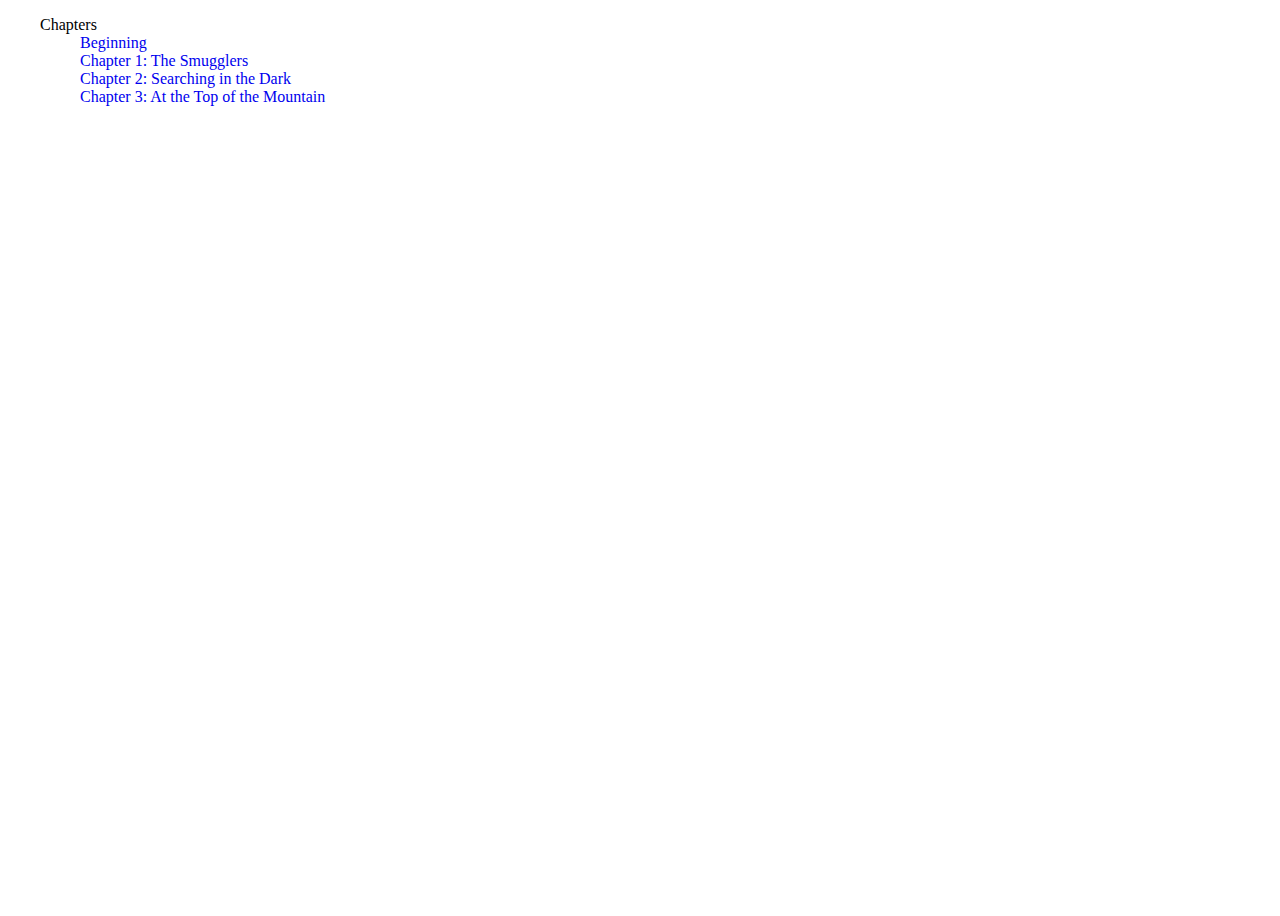
<file: intro/html/content.html>
<!DOCTYPE html>
<html>
<head>
    <title>Auto ToC</title>
    <link href="https://fonts.googleapis.com/css2?family=Satisfy&display=swap" rel="stylesheet">
    <link rel="stylesheet" href="../style.css">
</head>

<body>
    <ol class = "ChapterList" role = list> Chapters
        <ol class = "listItem">
            <a href="../index.html">Beginning</a>
        </ol>
        <ol class = "listItem">
            <a href="../html/charactersPages.html">Chapter 1: The Smugglers</a>
        </ol class = "listItem">
        <ol class = "listItem">
            <a href="../html/searching.html">Chapter 2: Searching in the Dark</a>
        </ol>
        <ol class = "listItem">
            <a href="#">Chapter 3: At the Top of the Mountain</a>
        </ol>
    </ol>
    <script src="../js/dataManager.js"></script>
</body>
</html>
</file>
<file: intro/style.css>
body, html {
  height: 100%;
  margin: 0;
}
a{
  text-decoration: none;
}
.bg {
  /* The image used */

  /* Full height */
  height: 100%; 

  /* Center and scale the image nicely */
  background-position: center;
  background-repeat: no-repeat;
  background-size: cover;
}
.background{
    width: 100%;
    height: 100%;
    background: blue;
}
.overlay{

    position: absolute;
    text-align: center;
    bottom: 0px;
    right: 0px;
    width: 100%;
    height: 100%;
}
#sketch-container{
    position: absolute;
    bottom: 0px;
    right: 0px;
    width: 100%;
    height: 100%;
}
.hidden {
  position:absolute;
  width: 0;
  opacity: 0;
  overflow: hidden;
}
canvas{
    position: absolute;
    z-index: -1;
}
@font-face {
  font-family: Title-Font;
  src: url("https://raw.githubusercontent.com/akzhy/Vara/master/fonts/Satisfy/SatisfySL.json");
}
#title{
  font-family: 'Satisfy',serif;
  font-size: 110px;
  width: 50%;
  height: 50%;
}
#narration{
  position: absolute;
  top: 10%;
  left: 15%;
  width: 70%;
  height: 70%;
}
.button{
  position: fixed;
  z-index: 1;

}
#firstSmuggler{
  position: absolute;
  top: 10%;
  left: 30%;
  width: 50%;
  height: 20%;
}
#secondSmuggler{
  position: absolute;
  top: 30%;
  left: 30%;
  width: 50%;
  height: 20%;
}
#thirdSmuggler{
  position: absolute;
  top: 200px;
  left: 30%;
  width: 50%;
  height: 20%;
}
@keyframes fadeIn {
  0% {
      transform: translate(0px,0px);
  }
  100% {
      transform: translate(50px,0px);
  }
}

#menu{
  font-family: 'Satisfy',serif;
  font-size: 20px;
  position: fixed;
  border-radius: 10px;
  z-index: 2;
  width: 250px;
  top: 0px;
  left: -150px;
  height: 70px;
  background-color: #86b38a;
  overflow: hidden;
  text-decoration: none;
}
#menu-title{
  text-decoration: none;
  padding-right: 10px;
  text-align: right;
}
#ChapterList{
  text-decoration: none;
  font-size: 25px;
  text-align: left;
  padding-left: 10px;
}
#listItem{
  text-decoration: none;
}
#characterWrapper2{
  position:absolute;
  top: 1900px;
  left: 150px;
}
#characterWrapper1{
  position:absolute;
  top: 1070px;
  left: 500px;
}

#characterWrapper3{
  position:absolute;
  top: 2500px;
  left: 700px;
}
.profile{
  position: absolute;
  background-color: azure;
  width: 382.5px;
  height: 450px;

}
img{
  width: 382.5px;
}
.inner{
  font-family: 'Satisfy',serif;

  position: absolute;
  height: 450px; 
  width: 0px; 
  font-size: 30px;
  background-color: #86b38a; 
  padding-right: 30px;
  padding-bottom: 0px;
  padding-left: 390px;
  text-align:  right;
  overflow: hidden;
}
.arrow{
  font-family: 'Satisfy',serif;
  font-size: 35px;
  padding: 10px;
  position: absolute;
  top:185px;
  left:200px;
  height: 60px; 
  width: 434px; 
  background-color: #52a55a; 
  cursor: pointer; 
  transform: rotate(90deg);
  text-align: center;
  border-radius: 10px;
}
#characterIntro{
  position: absolute;
  width:  1500px;
  height: 600px;
  top: 10px;
  left:100px;
}
</file>
